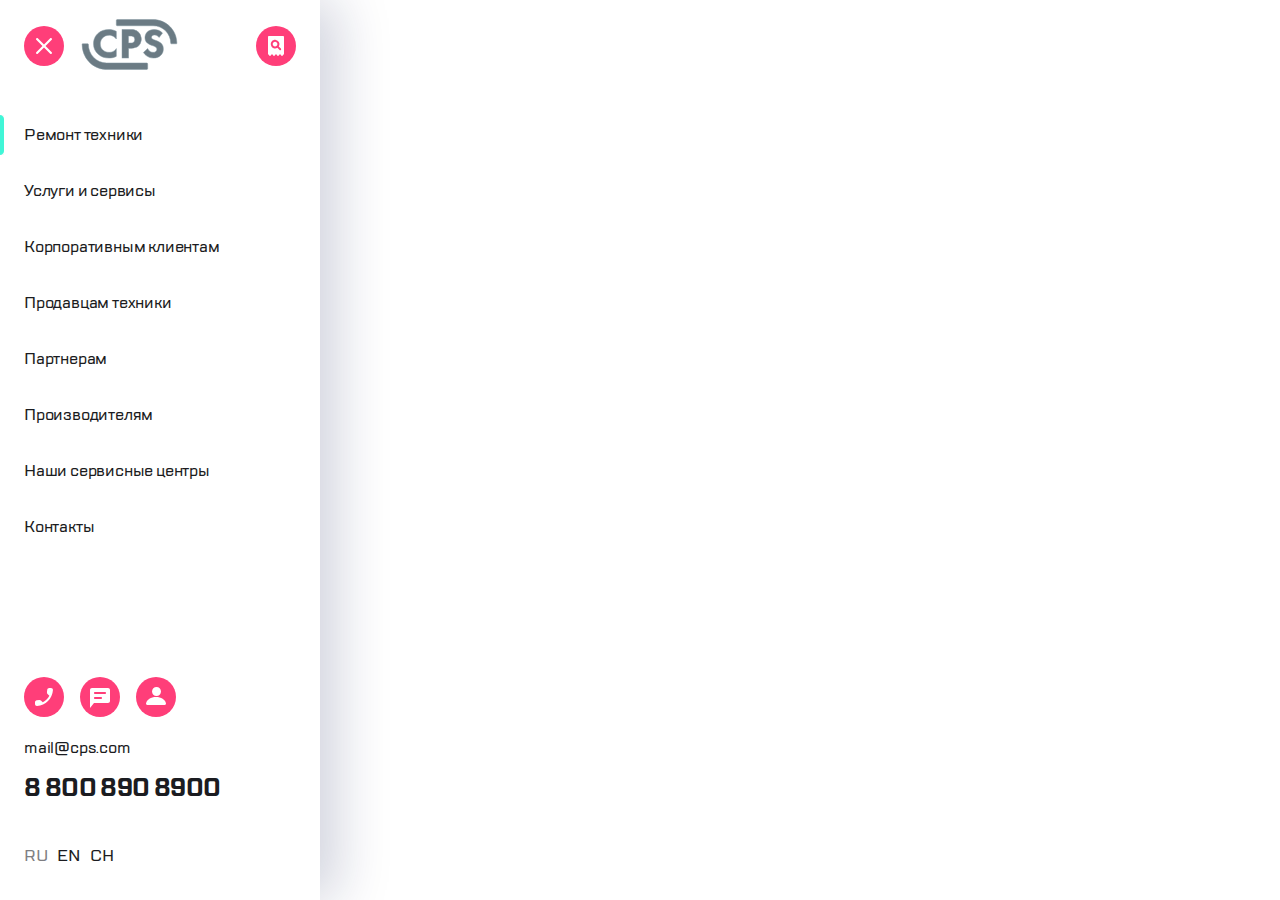
<file: index.html>
<!DOCTYPE html>
<html lang="en">
<head>
	<meta charset="UTF-8">
	<meta name="viewport" content="width=device-width, initial-scale=1.0">
	<title>1.4</title>
	<link rel="stylesheet" href="css/css.reset.css">
	<link rel="stylesheet" href="css/style.css">
</head>
<body>
	<div class="container">
		<div class="wrapper">
			<header class="header">
					<button type="button" class="header__burger" href="#">
						<img src="img/burger.svg" alt="burger" width="40" height="40">
					</button>
					<div class="header__logo">
						<img src="img/Group.svg" alt="group" width="96.5" height="50.81">
					</div>
					<button type="button" class="header__search" >
						<img src="img/checkstatus.svg" alt="checkstatus" width="40" height="40">
					</button>			
			</header>
			<nav class="nav">
				<ul class="nav__menu menu">
					<li class="menu__item">
						<a class="menu__link menu__link--active">Ремонт техники</a>
					</li>
					<li class="menu__item">
						<a class="menu__link">Услуги и сервисы</a>
					</li>
					<li class="menu__item">
						<a class="menu__link">Корпоративным клиентам</a>
					</li>
					<li class="menu__item">
						<a class="menu__link">Продавцам техники</a>
					</li>
					<li class="menu__item">
						<a class="menu__link">Партнерам</a>
					</li>												
					<li class="menu__item">
						<a class="menu__link">Производителям</a>
					</li>
					<li class="menu__item">
						<a class="menu__link">Наши сервисные центры</a>
					</li>
					<li class="menu__item">
						<a class="menu__link">Контакты</a>
					</li>				
				</ul>
			</nav>			
		</div>

		<footer class="footer">
			<div class="footer__link link">
				<a class="link__phone" href="#"><img src="img/call.svg" alt="" width="40px" height="40px"></a>
				<a class="link__chat" href=""><img src="img/chat.svg" alt="" width="40px" height="40px"></a>
				<a class="link_profile" href=""><img src="img/profile.svg" alt="" width="40px" height="40px"></a>			
			</div>
			<div class="footer__mail">mail@cps.com</div>
			<div class="footer__phone">8 800 890 8900</div>
			<div class="footer__lang">
				<a href="#" class="lang__ru lang__ru--active">RU</a>
				<a href="#" class="lang__en">EN</a>
				<a href="#" class="lang__ch">CH</a>
			</div>			
		</footer>		
	</div>

	
</body>
</html>
</file>
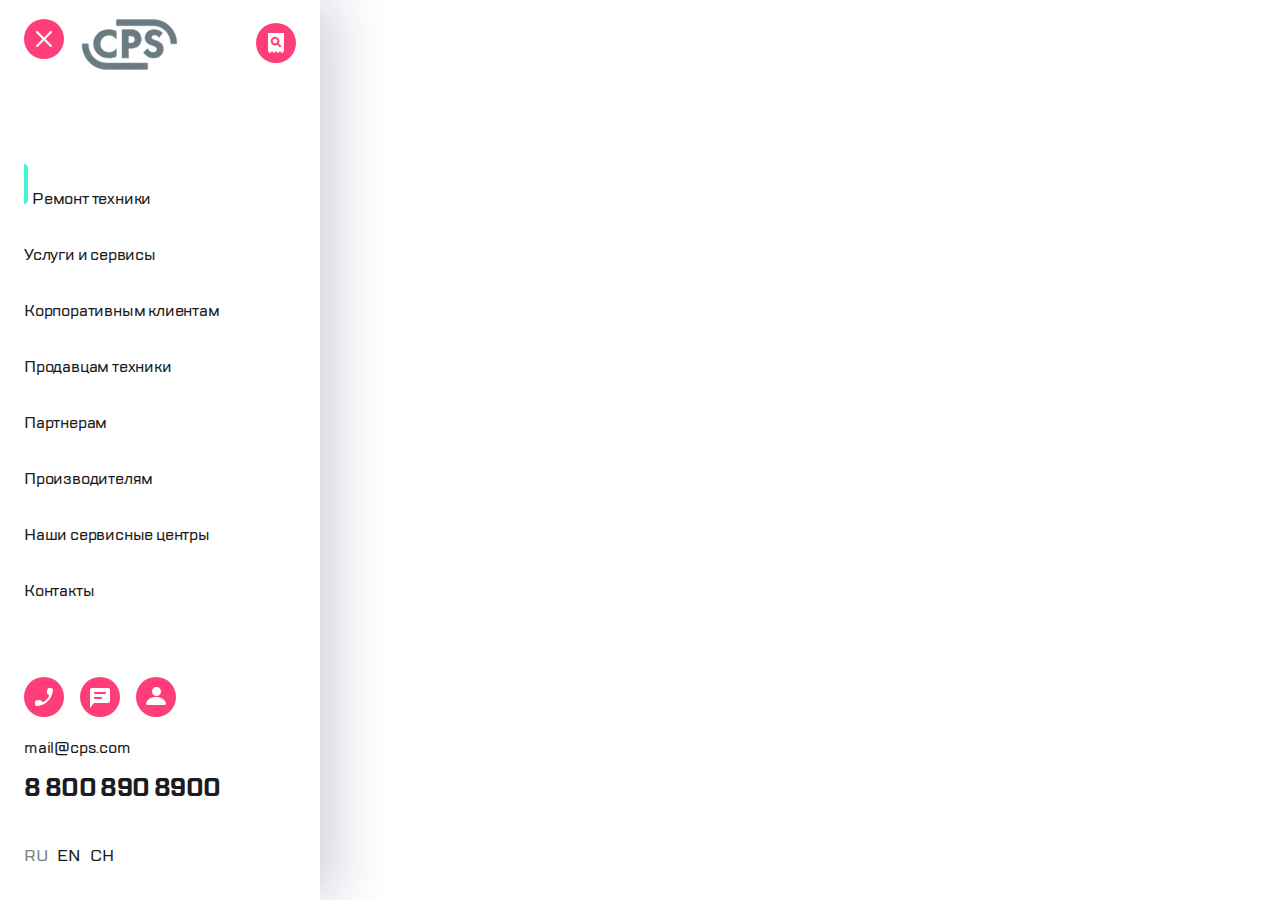
<file: menu.html>
<!DOCTYPE html>
<html lang="en">
<head>
	<meta charset="UTF-8">
	<meta name="viewport" content="width=device-width, initial-scale=1.0">
	<title>1.4</title>
	<link rel="stylesheet" href="css/css.reset.css">
	<link rel="stylesheet" href="css/style.css">
</head>
<body>
	<div class="container">
		<header class="header">
				<a class="header__button" href="#">
					<img src="img/burger.svg" alt="burger" width="40" height="40">
				</a>
				<div class="header__logo">
					<img src="img/Group.svg" alt="group" width="96.5" height="50.81">
				</div>
				<a class="header__search" href="#">
					<img src="img/checkstatus.svg" alt="checkstatus" width="40" height="40">
				</a>			
		</header>
		<nav class="nav">
			<ul class="nav__menu menu">
				<li class="menu__item">
					<img class="menu__highlight"src="img/highlight.svg">
					<a class="menu__link">Ремонт техники</a>
				</li>
				<li class="menu__item">
					<a class="menu__link">Услуги и сервисы</a>
				</li>
				<li class="menu__item">
					<a class="menu__link">Корпоративным клиентам</a>
				</li>
				<li class="menu__item">
					<a class="menu__link">Продавцам техники</a>
				</li>
				<li class="menu__item">
					<a class="menu__link">Партнерам</a>
				</li>												
				<li class="menu__item">
					<a class="menu__link">Производителям</a>
				</li>
				<li class="menu__item">
					<a class="menu__link">Наши сервисные центры</a>
				</li>
				<li class="menu__item">
					<a class="menu__link">Контакты</a>
				</li>				
			</ul>
		</nav>
		<footer class="footer">
			<div class="footer__link link">
				<a class="link__phone" href="#"><img src="img/call.svg" alt="" width="40px" height="40px"></a>
				<a class="link__chat" href=""><img src="img/chat.svg" alt="" width="40px" height="40px"></a>
				<a class="link_profile" href=""><img src="img/profile.svg" alt="" width="40px" height="40px"></a>			
			</div>
			<div class="footer__mail">mail@cps.com</div>
			<div class="footer__phone">8 800 890 8900</div>
			<div class="footer__lang">
				<a href="#" class="lang__ru lang__ru--active">RU</a>
				<a href="#" class="lang__en">EN</a>
				<a href="#" class="lang__ch">CH</a>
			</div>			
		</footer>		
	</div>

	
</body>
</html>
</file>
<file: css/style.css>
html{
	box-sizing: border-box;
}
*,
*::before,
*::after {
  box-sizing: inherit;
}

a {
  text-decoration: none;
}

@font-face {
  font-family: "TT Lakes Regular";
  src: url("../fonts/TTLakes-Regular.eot");
  src: url("../fonts/TTLakes-Regular.eot?#iefix") format("embedded-opentype"),
    url("../fonts/TTLakes-Regular.woff") format("woff"),
    url("../fonts/TTLakes-Regular.ttf") format("truetype");
  font-weight: normal;
  font-style: normal;
}

@font-face {
  font-family: "TT Lakes Medium";
  src: url("../fonts/TTLakes-Medium.eot");
  src: url("../fonts/TTLakes-Medium.eot?#iefix") format("embedded-opentype"),
    url("../fonts/TTLakes-Medium.woff") format("woff"),
    url("../fonts/TTLakes-Medium.ttf") format("truetype");
  font-weight: normal;
  font-style: normal;
}

@font-face {
  font-family: "TT Lakes Bold";
  src: url("../fonts/TTLakes-Bold.eot");
  src: url("../fonts/TTLakes-Bold.eot?#iefix") format("embedded-opentype"),
    url("../fonts/TTLakes-Bold.woff") format("woff"),
    url("../fonts/TTLakes-Bold.ttf") format("truetype");
  font-weight: normal;
  font-style: normal;
}

.container {
  display: flex;
  flex-direction: column;
  justify-content: space-between;
  width: 320px;
  min-height: 100vh;
  padding-left: 24px;
  padding-right: 24px;
  padding-top: 19px;
  padding-bottom: 32px;
  background: #FFF;
  box-shadow: 16px 0px 52px 0px rgba(14, 24, 80, 0.20), -2px 0px 4px 0px rgba(69, 79, 126, 0.02);
}

.wrapper {

}

.header {
  display: flex;
  margin-bottom: 50px;
}


.header__burger {
  border: none;
  background-color: transparent;
  padding:0;
  padding-top: 4px;

}

.header__burger:hover {
  transform: scale(1.2);
  transition-duration: 0.5s;
  opacity: 0.77;
}

.header__logo {
  padding-left: 17px;
  padding-right: 78px;

}

.header__search {
  border: none;
  background-color: transparent;
  padding: 0;
  padding-top: 4px;
} 

.header__search:hover {
  transform: scale(1.2);
  transition-duration: 0.5s;
  opacity: 0.77;
}

.nav__menu {
}

.menu__item {
  margin-bottom: 32px;

}

.menu__link--active{
  position: relative;
}
.menu__link--active::before {
    content: "";
    position: absolute;
    background-image: url('../img/highlight.svg');
    left: -24px;
    top: -9px;
    width: 4px;
    height: 40px;
}

.menu__link{
  cursor: pointer;
  color: #1B1C21;
  font-family: TT Lakes Medium;
  font-size: 16px;
  font-style: normal;
  font-weight: 500;
  line-height: 24px; /* 150% */
  letter-spacing: -0.2px;
}

.menu__link:hover {
  color: #7E7E82;
}

.footer {
  display: flex;
  flex-direction: column;
}

.link__chat {
  margin-right: 16px;
  margin-left: 16px;
}

.footer__link {
  display: flex;
}

.footer__link a:hover {
  transform: scale(1.2);
  transition-duration: 0.5s;
  opacity: 0.77; 
}

.footer__mail {
  padding-top: 16px;
  padding-bottom: 12px;
  color: #1B1C21;
  font-family: TT Lakes Medium;
  font-size: 16px;
  font-style: normal;
  font-weight: 500;
  line-height: 24px; /* 150% */
  letter-spacing: -0.2px;
}

.footer__phone {
  padding-bottom: 40px;
  color: #1B1C21;
  font-family: TT Lakes Bold;
  font-size: 24px;
  font-style: normal;
  font-weight: 700;
  line-height: 32px; /* 133.333% */
  letter-spacing: -0.6px;
}

.footer__lang {
  font-family: TT Lakes Medium;
  font-size: 16px;
  font-style: normal;
  font-weight: 500;
  line-height: 24px; /* 150% */
  letter-spacing: -0.2px;
}

.footer__lang > a {
  color: #1B1C21;
}

.footer__lang > .lang__ru--active {
  color: #7E7E82;
}

.lang__en {
  margin-left: 7px;
  margin-right: 7px;
}
</file>
